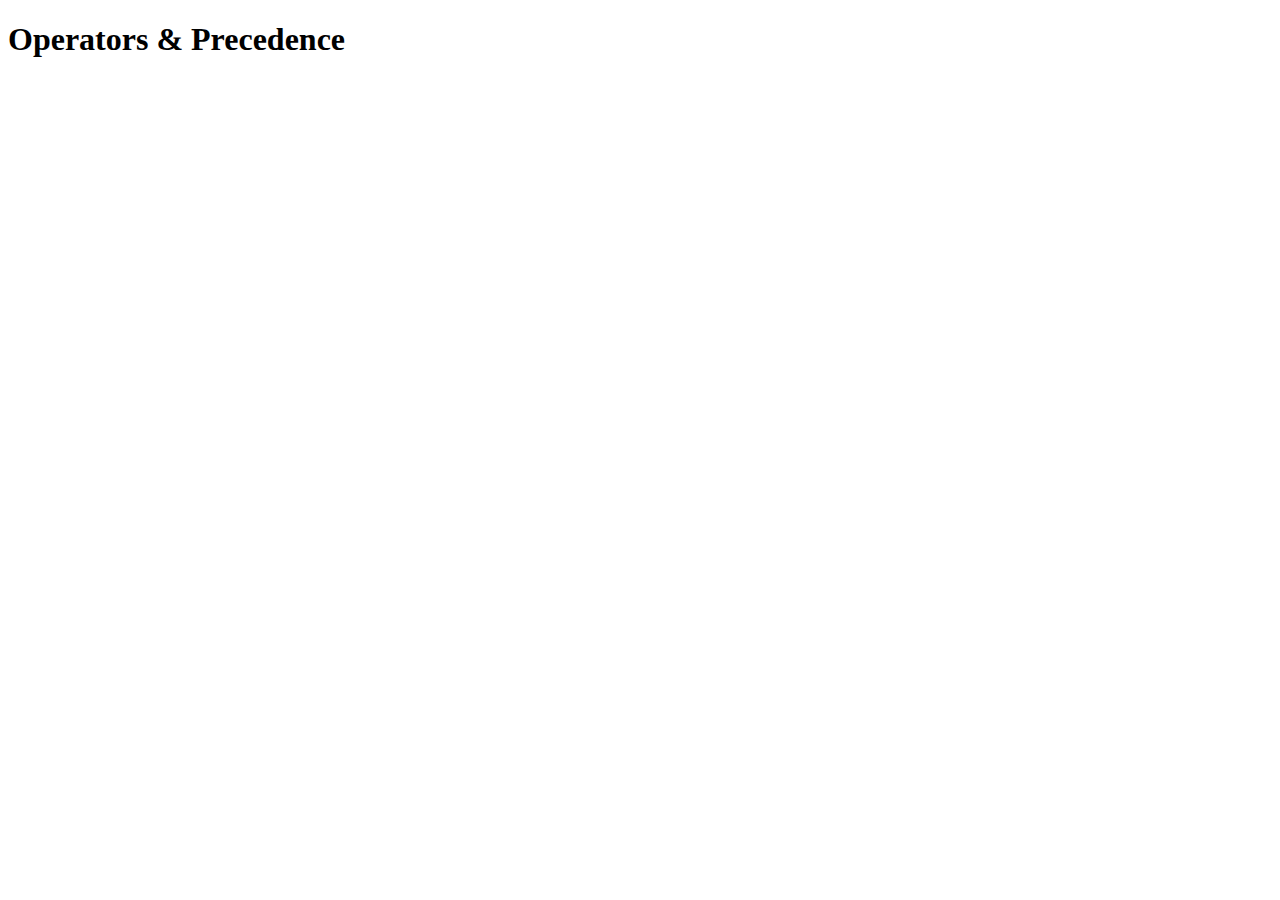
<file: 03 - operators/index.html>
<!DOCTYPE html>
<html lang="en">
<head>
    <meta charset="UTF-8">
    <meta name="viewport" content="width=device-width, initial-scale=1.0">
    <title>Document</title>
</head>
<body>
    <h1>Operators & Precedence</h1>

    <script src="script.js"></script>
</body>
</html>
</file>
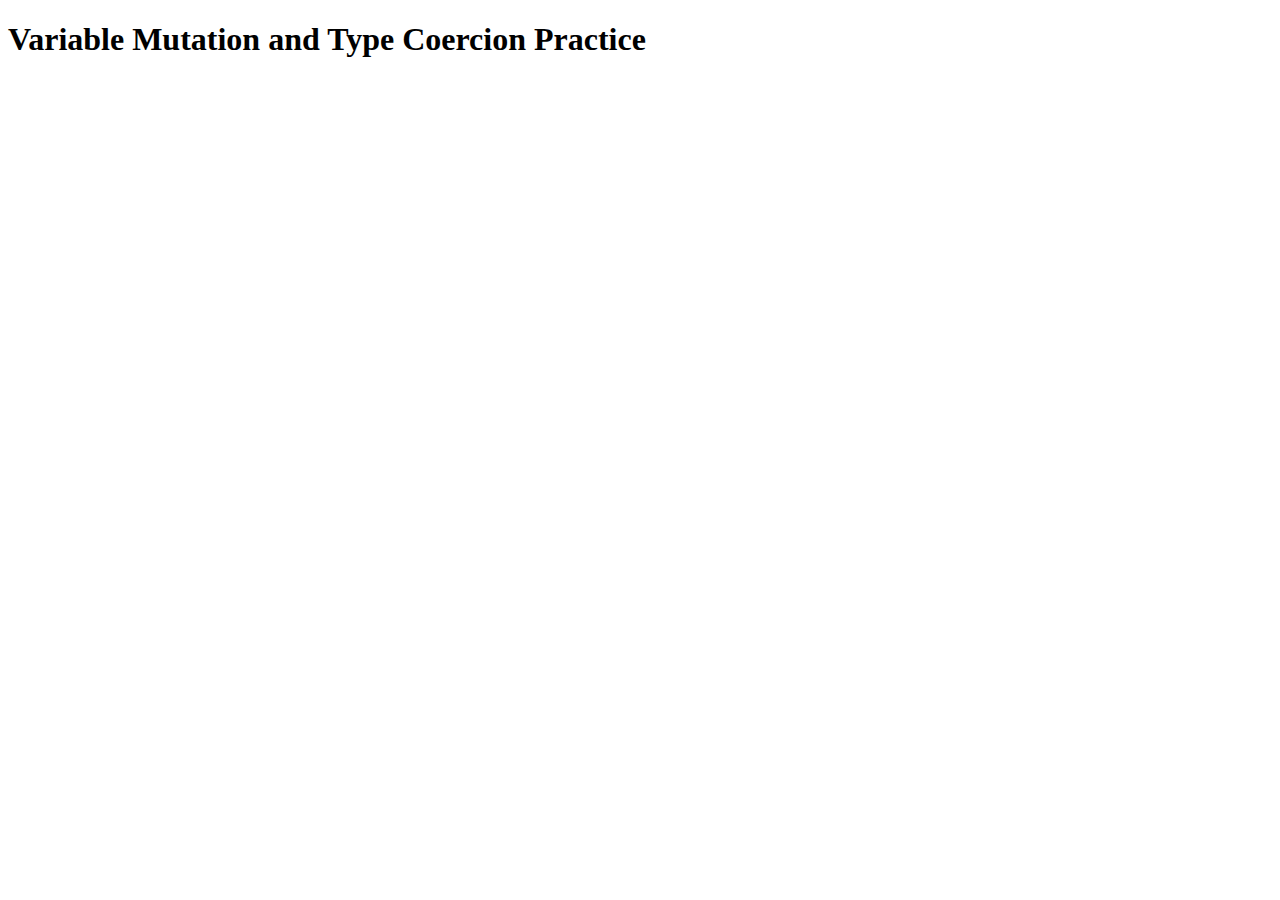
<file: 03-type-coercion-mutation/index.html>
<!DOCTYPE html>
<html lang="en">
<head>
    <meta charset="UTF-8">
    <meta name="viewport" content="width=device-width, initial-scale=1.0">
    <title>Document</title>
</head>
<body>
    <h1>Variable Mutation and Type Coercion Practice</h1>
    <script src="script.js"></script>
</body>
</html>
</file>
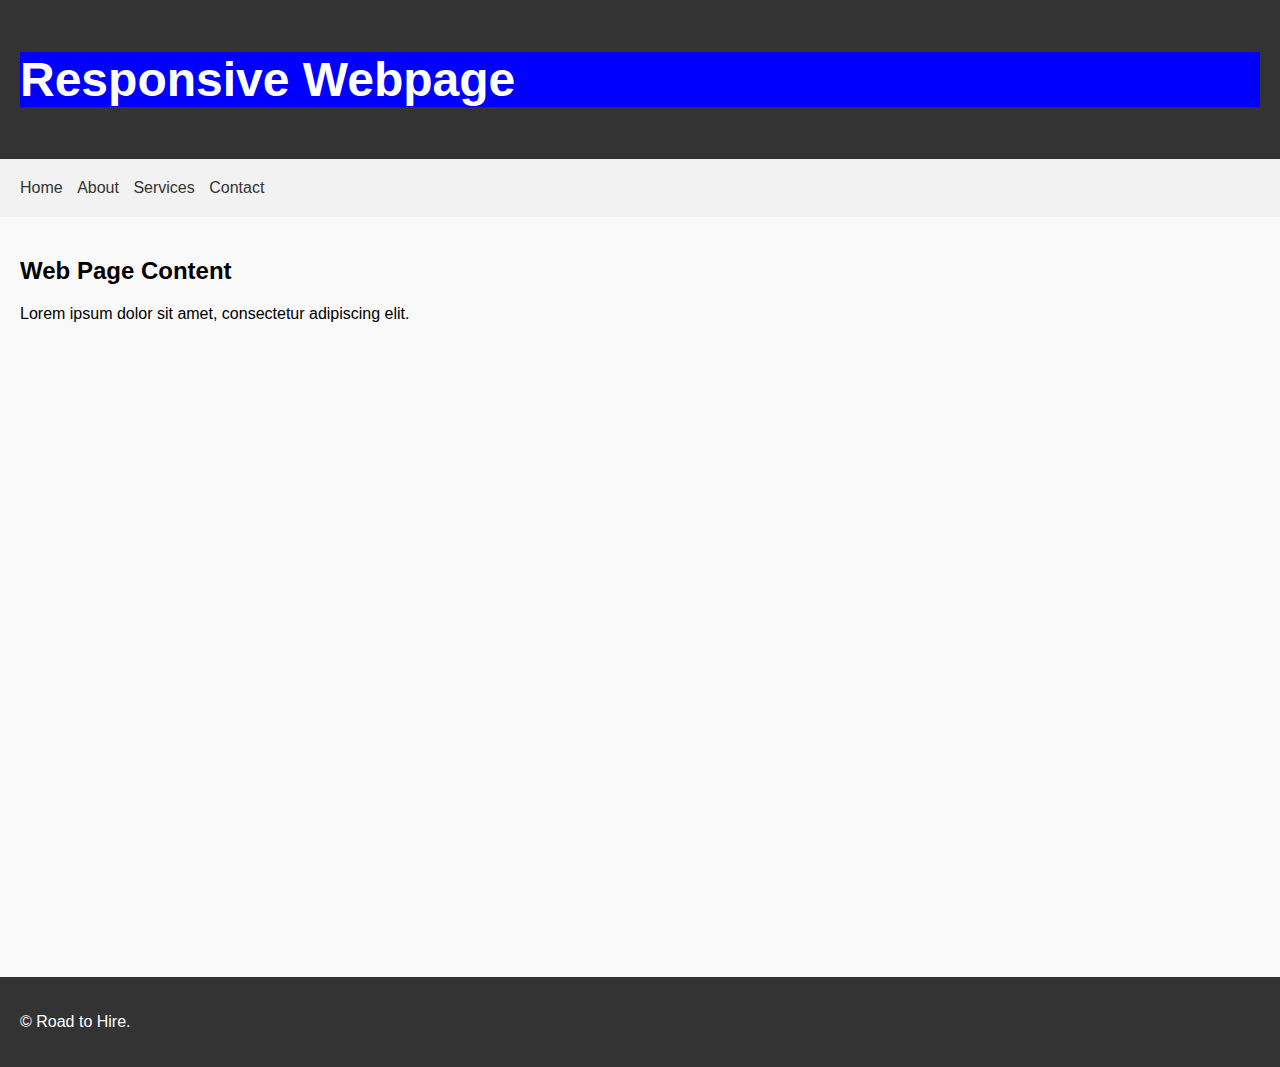
<file: 04 - Media Queries/index.html>
<!DOCTYPE html>
<html lang="en">
<head>
    <meta charset="UTF-8">
    <meta http-equiv="X-UA-Compatible" content="IE=edge">
    <meta name="viewport" content="width=device-width, initial-scale=1.0">
    <link rel="stylesheet" type="text/css" href="styles.css">
    <title>Document</title>
</head>

<body>
    <body>
        <header>
            <h1>Responsive Webpage</h1>
        </header>
    
        <nav>
            <ul>
                <li><a href="#">Home</a></li>
                <li><a href="#">About</a></li>
                <li><a href="#">Services</a></li>
                <li><a href="#">Contact</a></li>
            </ul>
        </nav>
    
        <section>
            <h2>Web Page Content</h2>
            <p>Lorem ipsum dolor sit amet, consectetur adipiscing elit.</p>
        </section>
    
        <footer>
            <p>&copy; Road to Hire.</p>
        </footer>
</body>
</html>
</file>
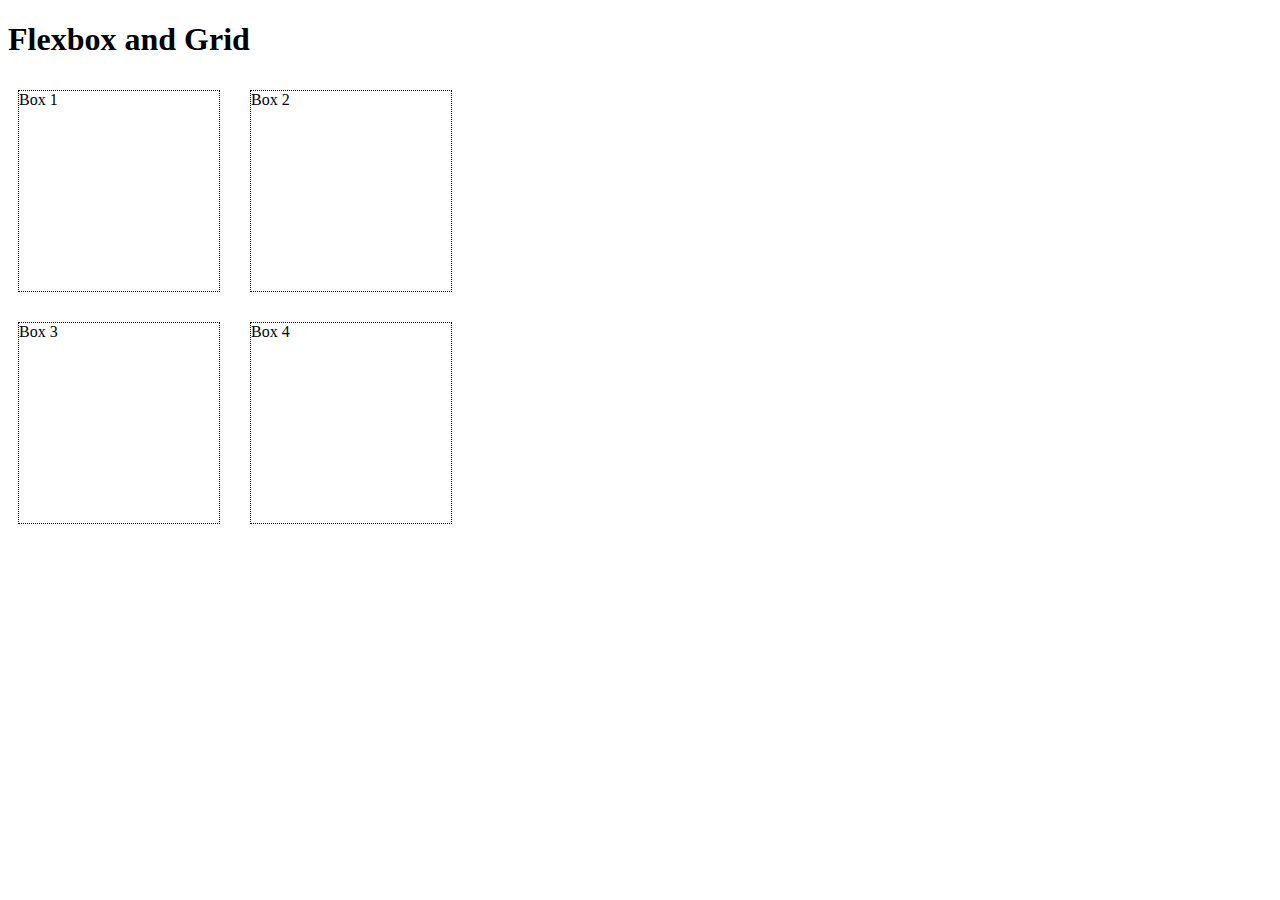
<file: flexbox-grid/index.html>
<!DOCTYPE html>
<html lang="en">
<head>
    <meta charset="UTF-8">
    <meta name="viewport" content="width=device-width, initial-scale=1.0">
    <link href="styles.css" rel="stylesheet">
    <title>Document</title>
</head>
<body>
    <header>
        <h1>Flexbox and Grid</h1>
    </header>

    <section class="container">
        <div class="box"> Box 1</div>
        <div class="box">Box 2</div>
        <div class="box">Box 3</div>
        <div class="box">Box 4</div>

    </section>
</body>
</html>
</file>
<file: 04 - Media Queries/styles.css>
/* Common styles for all devices */

body {
    margin: 0;
    padding: 0;
    font-family: Arial, sans-serif;
  }
  
  header, nav, section, footer {
    padding: 20px;
  }
  
  header {
    background-color: #333;
    color: #fff;
  }
  
  nav {
    background-color: #f2f2f2;
  }
  
  nav ul {
    list-style-type: none;
    padding: 0;
    margin: 0;
  }
  
  nav ul li {
    display: inline-block;
    margin-right: 10px;
  }
  
  nav ul li a {
    text-decoration: none;
    color: #333;
  }
  
  section {
    background-color: #f9f9f9;
    height: 80vh;
  }
  
  footer {
    background-color: #333;
    color: #fff;
  }

  /* Media Queries for different devices */
  
  /*Phone*/

  @media screen and (max-width: 390px) {
    body {
        background-color: aquamarine;
    }
    header, nav, section, footer {
        padding: 10px
    }
    header h1 {
        font-size: 24px;
        background-color: aquamarine;
    }

  }




/* @media screen and (max-width: 760px) {
    header, nav, section, footer {
        padding: 10px;
    }
    header h1 {
        font-size: 24px;
    }
} */

/* @media only screen and (max-width: 320px) { */
    
    /*Tablet*/

@media screen and (min-width: 391px) and (max-width: 1023px) {
    header h1{
        font-size: 36px;
        background-color: yellow;
    }
}

/* Desktop */

@media screen and (min-width: 1024px) {
    header h1 {
        font-size: 48px;
        background-color: blue;
    }
}

/* Latorii examples */

/* @media (max-width: 767px) { */
    /* Styles for mobile devices */
    /* header, nav, section, footer {
      padding: 10px;
    }
  
    header h1 {
      font-size: 24px;
    }
  } */
  
  /* @media (min-width: 768px) and (max-width: 1023px) { */
    /* Styles for tablet devices */
    /* header h1 {
      font-size: 32px;
    }
  } */
  
  /* @media (min-width: 1024px) { */
    /* Styles for desktop devices */
    /* header h1 {
      font-size: 48px;
    }
  } */
</file>
<file: flexbox-grid/styles.css>
.container {
    /* parent container
    display: flex;
    flex-direction: row;
    flex-wrap: wrap;
    justify-content: center; */

    max-width: 450px;
    display: grid;
    /* grid-template-columns: repeat(auto-fit, 200px); */
    grid-template-columns: 2fr 1fr;
    grid-gap: 10px;




}

.box {
    height: 200px;
    width: 200px;
    margin: 10px;
    border: 1px black dotted;
    /* flex item styles*/
    /* display: flex;
    flex-direction: column;
    justify-content: center;
    align-items: center; */
}
</file>
